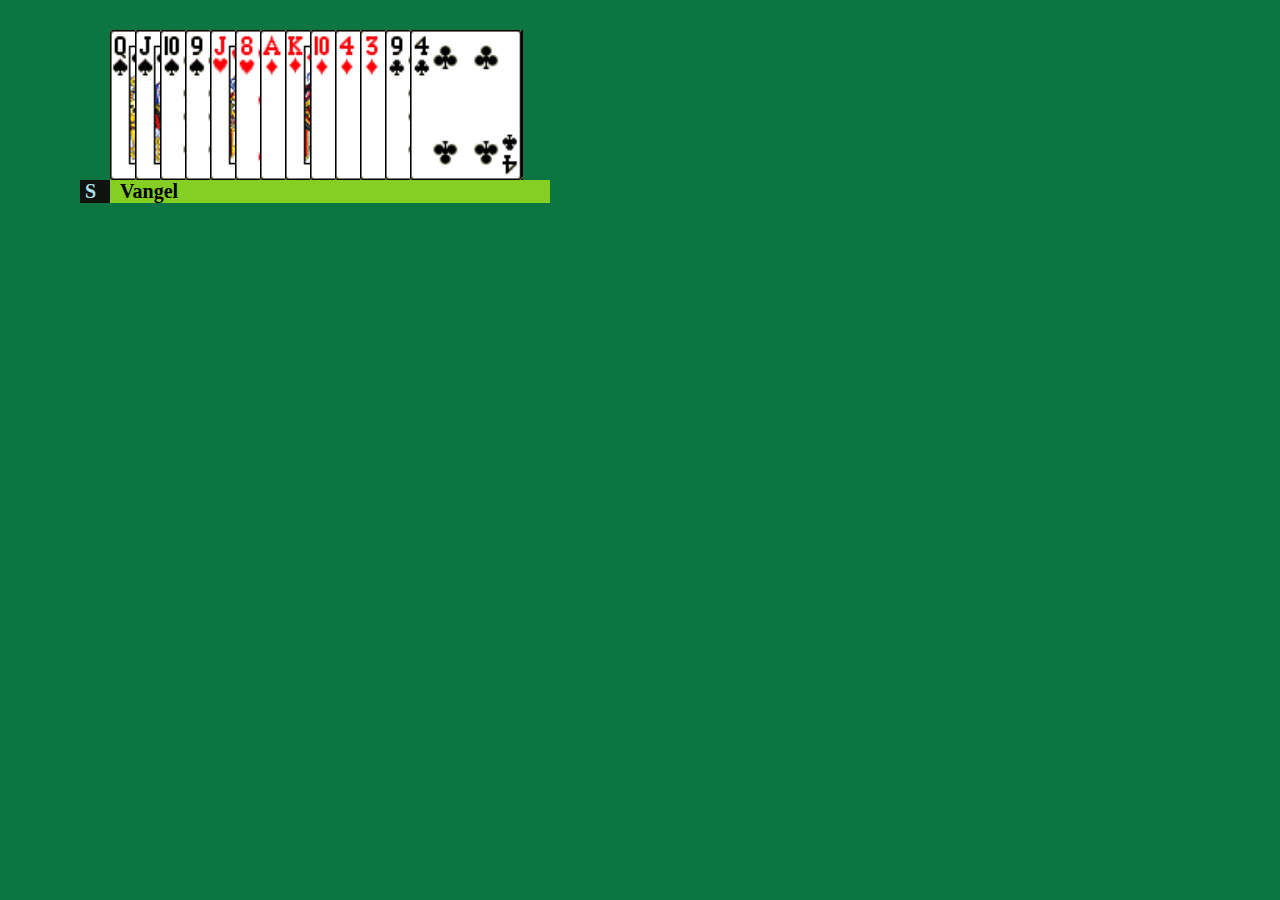
<file: hand.html>
<html>
<head>
	<title>Contract Bridge - Display Of Open Hand</title>
	<link rel="stylesheet" type="text/css" href="css/main.css"/>
</head>
<body>
<div id='south'>
	<div class='dock'>
		<img src='images/cards/SQ.png' alt='Queen Of Spades' class='card-1'/>
		<img src='images/cards/SJ.png' alt='Jack Of Spades' class='card-2'/>
		<img src='images/cards/ST.png' alt='Ten Of Spades' class='card-3'/>
		<img src='images/cards/S9.png' alt='Nine Of Spades' class='card-4'/>
		<img src='images/cards/HJ.png' alt='' class='card-5'/>
		<img src='images/cards/H8.png' alt='' class='card-6'/>
		<img src='images/cards/DA.png' alt='' class='card-7'/>
		<img src='images/cards/DK.png' alt='' class='card-8'/>
		<img src='images/cards/DT.png' alt='' class='card-9'/>
		<img src='images/cards/D4.png' alt='' class='card-10'/>
		<img src='images/cards/D3.png' alt='' class='card-11'/>
		<img src='images/cards/C9.png' alt='' class='card-12'/>
		<img src='images/cards/C4.png' alt='' class='card-13'/>
	</div>
	<div class='player-info'>
		<div class='position'>&nbsp;S</div>
		<div class='name'><div class='inner'>Vangel</div></div>
	</div>
</div>
</body>
<html>
</file>
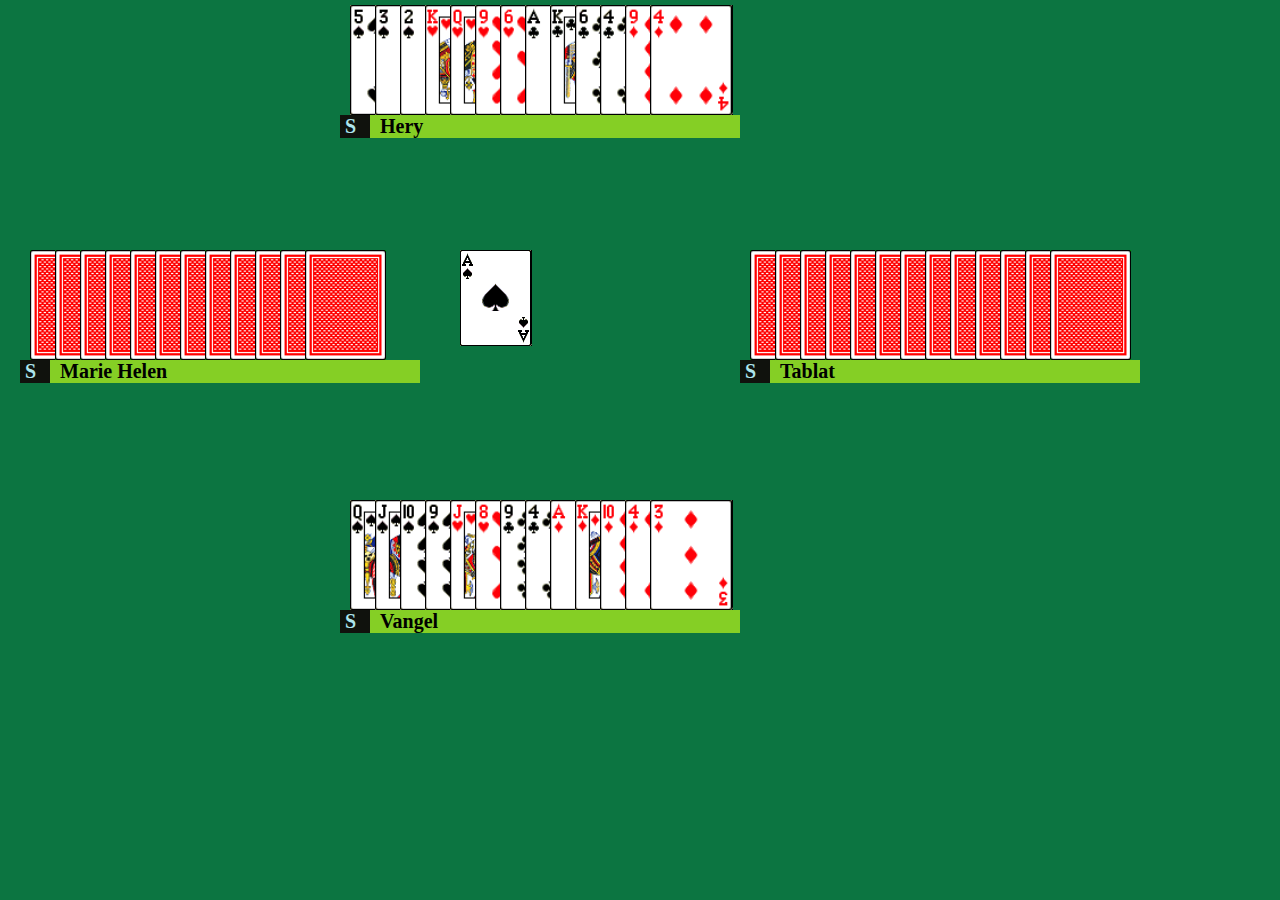
<file: public/board.html>
<html>
<head>
	<title>Contract Bridge - Display Of Open Hand</title>
	<link rel="stylesheet" type="text/css" href="css/main.css"/>
</head>
<body>
<div id='north'>
	<div class='dock'>
		<img src='images/cards/S5.png' alt='' class='card-1'/>
		<img src='images/cards/S3.png' alt='' class='card-2'/>
		<img src='images/cards/S2.png' alt='' class='card-3'/>
		<img src='images/cards/HK.png' alt='' class='card-4'/>
		<img src='images/cards/HQ.png' alt='' class='card-5'/>
		<img src='images/cards/H9.png' alt='' class='card-6'/>
		<img src='images/cards/H6.png' alt='' class='card-7'/>
		<img src='images/cards/CA.png' alt='' class='card-8'/>
		<img src='images/cards/CK.png' alt='' class='card-9'/>
		<img src='images/cards/C6.png' alt='' class='card-10'/>
		<img src='images/cards/C4.png' alt='' class='card-11'/>
		<img src='images/cards/D9.png' alt='' class='card-12'/>
		<img src='images/cards/D4.png' alt='' class='card-13'/>
	</div>
	<div class='player-info'>
		<div class='position'>&nbsp;S</div>
		<div class='name'><div class='inner'>Hery</div></div>
	</div>
</div>
<div id='west'>
	<div class='dock'>
		<img src='images/cards/bv.png' alt='' class='card-1'/>
		<img src='images/cards/bv.png' alt='' class='card-2'/>
		<img src='images/cards/bv.png' alt='' class='card-3'/>
		<img src='images/cards/bv.png' alt='' class='card-4'/>
		<img src='images/cards/bv.png' alt='' class='card-5'/>
		<img src='images/cards/bv.png' alt='' class='card-6'/>
		<img src='images/cards/bv.png' alt='' class='card-7'/>
		<img src='images/cards/bv.png' alt='' class='card-8'/>
		<img src='images/cards/bv.png' alt='' class='card-9'/>
		<img src='images/cards/bv.png' alt='' class='card-10'/>
		<img src='images/cards/bv.png' alt='' class='card-11'/>
		<img src='images/cards/bv.png' alt='' class='card-12'/>
	</div>
	<div class='player-info'>
		<div class='position'>&nbsp;S</div>
		<div class='name'><div class='inner'>Marie Helen</div></div>
	</div>
</div>
<div id='east'>
	<div class='dock'>
		<img src='images/cards/bv.png' alt='' class='card-1'/>
		<img src='images/cards/bv.png' alt='' class='card-2'/>
		<img src='images/cards/bv.png' alt='' class='card-3'/>
		<img src='images/cards/bv.png' alt='' class='card-4'/>
		<img src='images/cards/bv.png' alt='' class='card-5'/>
		<img src='images/cards/bv.png' alt='' class='card-6'/>
		<img src='images/cards/bv.png' alt='' class='card-7'/>
		<img src='images/cards/bv.png' alt='' class='card-8'/>
		<img src='images/cards/bv.png' alt='' class='card-9'/>
		<img src='images/cards/bv.png' alt='' class='card-10'/>
		<img src='images/cards/bv.png' alt='' class='card-11'/>
		<img src='images/cards/bv.png' alt='' class='card-12'/>
		<img src='images/cards/bv.png' alt='' class='card-13'/>
	</div>
	<div class='player-info'>
		<div class='position'>&nbsp;S</div>
		<div class='name'><div class='inner'>Tablat</div></div>
	</div>
</div>
<div id='south'>
	<div class='dock'>
		<img src='images/cards/SQ.png' alt='Queen Of Spades' class='card-1'/>
		<img src='images/cards/SJ.png' alt='Jack Of Spades' class='card-2'/>
		<img src='images/cards/ST.png' alt='Ten Of Spades' class='card-3'/>
		<img src='images/cards/S9.png' alt='Nine Of Spades' class='card-4'/>
		<img src='images/cards/HJ.png' alt='' class='card-5'/>
		<img src='images/cards/H8.png' alt='' class='card-6'/>
		<img src='images/cards/C9.png' alt='' class='card-7'/>
		<img src='images/cards/C4.png' alt='' class='card-8'/>
		<img src='images/cards/DA.png' alt='' class='card-9'/>
		<img src='images/cards/DK.png' alt='' class='card-10'/>
		<img src='images/cards/DT.png' alt='' class='card-11'/>
		<img src='images/cards/D4.png' alt='' class='card-12'/>
		<img src='images/cards/D3.png' alt='' class='card-13'/>
	</div>
	<div class='player-info'>
		<div class='position'>&nbsp;S</div>
		<div class='name'><div class='inner'>Vangel</div></div>
	</div>
</div>
<div id="trick">hey uou
	<img src='images/cards/SA.png' alt='' class='card-13'/>
</div>
</body>
<html>
</file>
<file: css/main.css>
html, body  {
   padding: 0px;
   margin: 0px;
   font-family:  Verdana;
   background-color: #0C7541;
   /*height:100%;  this is the key! */
}

#south  {	
	position: absolute;
    top:30px;
    left:80px;
    width:480px;
    height:200px;	
}

.dock img {
	height: 150px;
	margin: 0 30px;
	background-color: #000000;	
}

.player-info{
	height: 50px;
	font-size: 20px;
	font-weight: bold;
}

.position {
	float:left;
	width:30px;
	color: #ADE5ED;
	background-color: #10120D;		
}

.name{
	float:left;
	width:440px;
	background-color: #85CF25;	
}

.inner {
	margin-left:10px;
}

.card-1 {
	z-index:1;
}

.card-2 {
	position: absolute;
    left:25px;	
	z-index=2;
}
.card-3 {
	position: absolute;
    left:50px;	
	z-index=3;
}
.card-4 {
	position: absolute;
    left:75px;	
	z-index=4;
}
.card-5 {
	position: absolute;
    left:100px;	
	z-index=5;
}
.card-6 {
	position: absolute;
    left:125px;	
	z-index=6;
}
.card-7 {
	position: absolute;
    left:150px;	
	z-index=7;
}
.card-8 {
	position: absolute;
    left:175px;	
	z-index=8;
}
.card-9 {
	position: absolute;
    left:200px;	
	z-index=9;
}
.card-10 {
	position: absolute;
    left:225px;	
	z-index=10;
}
.card-11 {
	position: absolute;
    left:250px;	
	z-index=11;
}
.card-12 {
	position: absolute;
    left:275px;	
	z-index=12;
}
.card-13 {
	position: absolute;
    left:300px;	
	z-index=13;
}
</file>
<file: public/css/main.css>
html, body  {
   padding: 0px;
   margin: 0px;
   font-family:  Verdana;
   background-color: #0C7541;
   /*height:100%;  this is the key! */
}

#trick {	
	position: absolute;
    top:250px;
    left:160px;
    width:200px;
    height:100px;	
	background-color: red;
}

#west {	
	position: absolute;
    top:250px;
    left:0px;
    width:480px;
    height:200px;	
}

#north {	
	position: absolute;
    top:5px;
    left:320px;
    width:480px;
    height:200px;	
}

#east  {	
	position: absolute;
    top:250px;
    left:720px;
    width:480px;
    height:200px;	
}

#south  {	
	position: absolute;
    top:500px;
    left:320px;
    width:480px;
    height:200px;	
}

.dock img {
	height: 110px;
	margin: 0 30px;
	background-color: #000000;	
}

.player-info{
	height: 50px;
	font-size: 20px;
	font-weight: bold;
	margin-left: 20px;
}

.position {
	float:left;
	width:30px;
	color: #ADE5ED;
	background-color: #10120D;		
}

.name{
	float:left;
	width:370px;
	background-color: #85CF25;	
}

.inner {
	margin-left:10px;
}

.card-1 {
	z-index:1;
}

.card-2 {
	position: absolute;
    left:25px;	
	z-index:2;
}
.card-3 {
	position: absolute;
    left:50px;	
	z-index:3;
}
.card-4 {
	position: absolute;
    left:75px;	
	z-index:4;
}
.card-5 {
	position: absolute;
    left:100px;	
	z-index:5;
}
.card-6 {
	position: absolute;
    left:125px;	
	z-index:6;
}
.card-7 {
	position: absolute;
    left:150px;	
	z-index:7;
}
.card-8 {
	position: absolute;
    left:175px;	
	z-index:8;
}
.card-9 {
	position: absolute;
    left:200px;	
	z-index:9;
}
.card-10 {
	position: absolute;
    left:225px;	
	z-index:10;
}
.card-11 {
	position: absolute;
    left:250px;	
	z-index:11;
}
.card-12 {
	position: absolute;
    left:275px;	
	z-index:12;
}
.card-13 {
	position: absolute;
    left:300px;	
	z-index:13;
}
</file>
